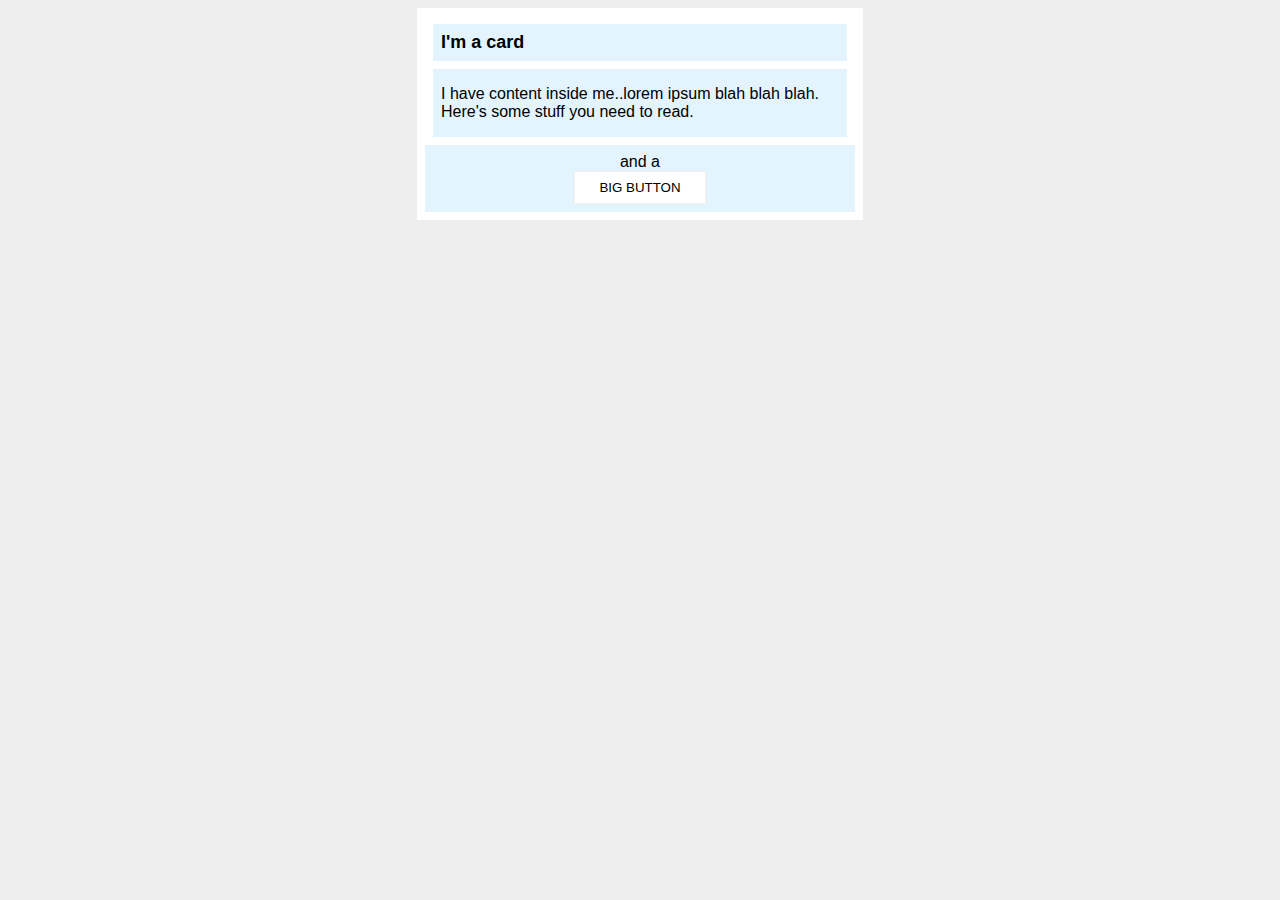
<file: foundations/block-and-inline/02-margin-and-padding-2/index.html>
<!DOCTYPE html>
<html lang="en">
  <head>
    <meta charset="UTF-8">
    <meta http-equiv="X-UA-Compatible" content="IE=edge">
    <meta name="viewport" content="width=device-width, initial-scale=1.0">
    <title>Margin and Padding exercise 2</title>
    <link rel="stylesheet" href="style.css">
  </head>
  <body>
    <div class="card">
      <h1 class="title">I'm a card</h1>
      <div class="content">I have content inside me..lorem ipsum blah blah blah. Here's some stuff you need to read.</div>
      <div class="button-container">and a <br><button>BIG BUTTON</button></div>
    </div>
  </body>
</html>
</file>
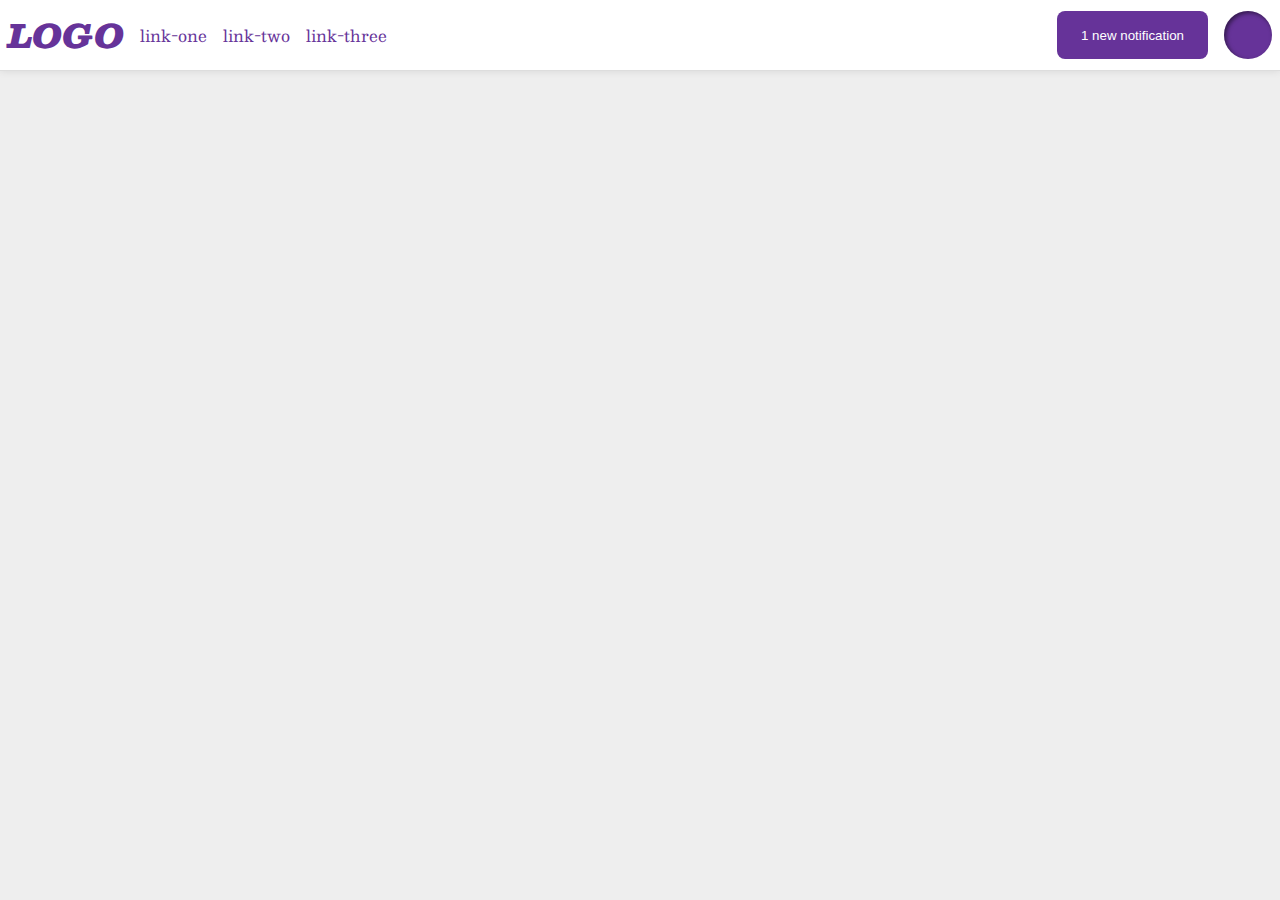
<file: foundations/flex/03-flex-header-2/index.html>
<!DOCTYPE html>
<html lang="en">
  <head>
    <meta charset="UTF-8">
    <meta http-equiv="X-UA-Compatible" content="IE=edge">
    <meta name="viewport" content="width=device-width, initial-scale=1.0">
    <title>Flex Header 2</title>
    <link rel="stylesheet" href="style.css">
  </head>
  <body>
    <div class="header">
      
      <div class="left-side">
      <div class="logo">
        LOGO
      </div>

      <ul class="links">
        <li><a href="https://google.com">link-one</a></li>
        <li><a href="https://google.com">link-two</a></li>
        <li><a href="https://google.com">link-three</a></li>
      </ul>
      </div>

      <div class="right-side">
      <button class="notifications">
        1 new notification
      </button>
      <div class="profile-image"></div>
      </div>

    </div>
  </body>
</html>
</file>
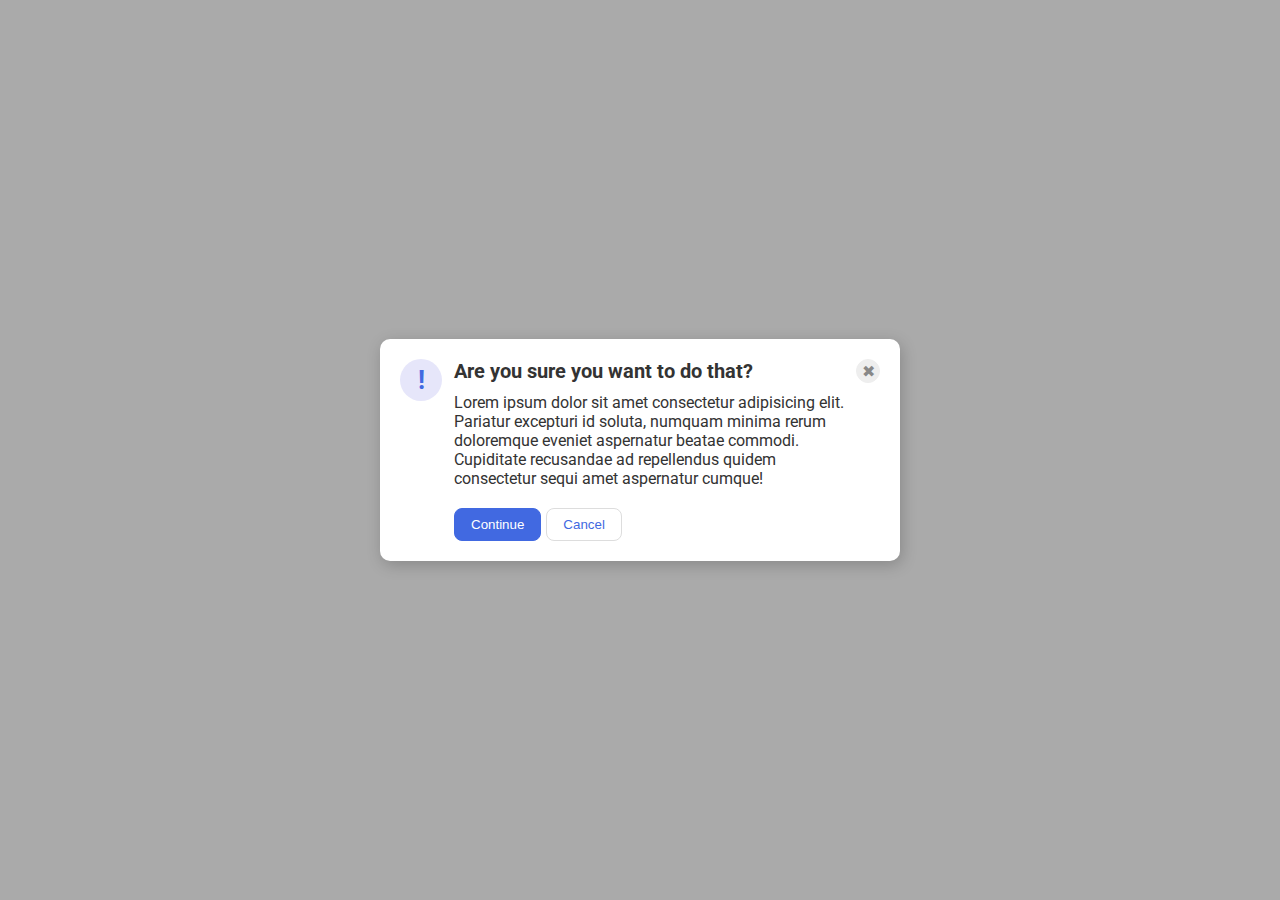
<file: foundations/flex/05-flex-modal/index.html>
<!DOCTYPE html>
<html lang="en">
  <head>
    <meta charset="UTF-8">
    <meta http-equiv="X-UA-Compatible" content="IE=edge">
    <meta name="viewport" content="width=device-width, initial-scale=1.0">
    <link rel="stylesheet" href="style.css">
    <title>Modal</title>
  </head>
  <body>
    <div class="modal">
      <div class="first">
      
      <div class="leftside">
      
        <div class="icon">!</div>

      <div class="textcontent">
        <div class="header">Are you sure you want to do that?</div>
        <div class="lorem">
        Lorem ipsum dolor sit amet consectetur adipisicing elit. Pariatur excepturi id soluta, numquam minima rerum doloremque eveniet aspernatur beatae commodi. Cupiditate recusandae ad repellendus quidem consectetur sequi amet aspernatur cumque!
        </div>
        
      <div class="button">
      <button class="continue">Continue</button>
      <button class="cancel">Cancel</button>
      </div>

      </div>


      </div>

      <div class="rightside">
      <button class="close-button">✖</button>
      </div>
      
    </div>

      
      
    </div>
  </body>
</html>
</file>
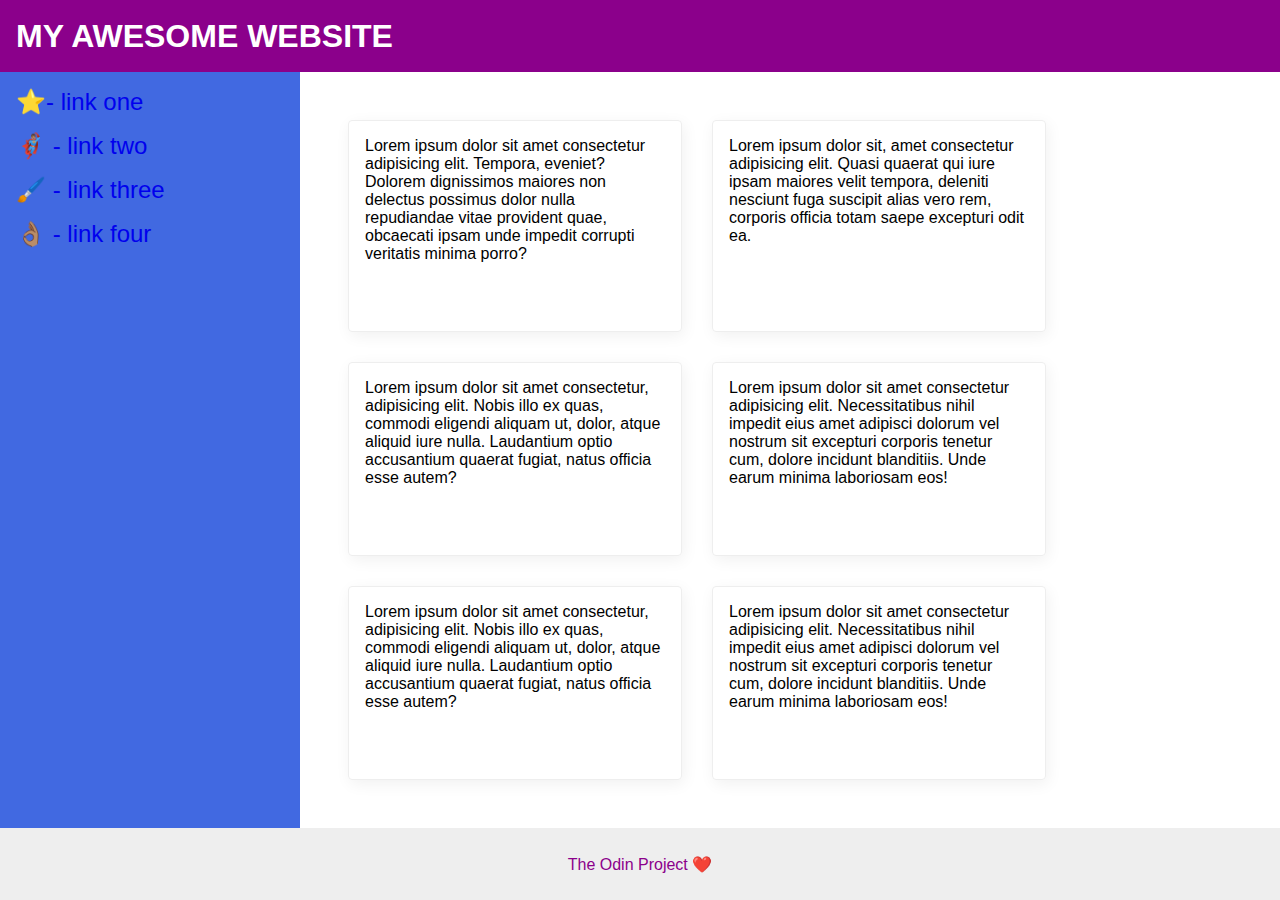
<file: foundations/flex/07-flex-layout-2/index.html>
<!DOCTYPE html>
<html lang="en">
  <head>
    <meta charset="UTF-8">
    <meta http-equiv="X-UA-Compatible" content="IE=edge">
    <meta name="viewport" content="width=device-width, initial-scale=1.0">
    <title>The Holy Grail</title>
    <link rel="stylesheet" href="style.css">
  </head>
  <body>
  
    <div class="header">
      MY AWESOME WEBSITE
    </div>
    <div class="content">
      <div class="sidebar">
        <ul>
          <li><a href="#">⭐- link one</a></li>
          <li><a href="#">🦸🏽‍♂️ - link two</a></li>
          <li><a href="#">🖌️ - link three</a></li>
          <li><a href="#">👌🏽 - link four</a></li>
        </ul>
      </div>
    
    
    <div class="cardcontainer">
      <div class="card">Lorem ipsum dolor sit amet consectetur adipisicing elit. Tempora, eveniet? Dolorem dignissimos maiores non delectus possimus dolor nulla repudiandae vitae provident quae, obcaecati ipsam unde impedit corrupti veritatis minima porro?</div>
      <div class="card">Lorem ipsum dolor sit, amet consectetur adipisicing elit. Quasi quaerat qui iure ipsam maiores velit tempora, deleniti nesciunt fuga suscipit alias vero rem, corporis officia totam saepe excepturi odit ea.</div>
      <div class="card">Lorem ipsum dolor sit amet consectetur, adipisicing elit. Nobis illo ex quas, commodi eligendi aliquam ut, dolor, atque aliquid iure nulla. Laudantium optio accusantium quaerat fugiat, natus officia esse autem?</div>
      <div class="card">Lorem ipsum dolor sit amet consectetur adipisicing elit. Necessitatibus nihil impedit eius amet adipisci dolorum vel nostrum sit excepturi corporis tenetur cum, dolore incidunt blanditiis. Unde earum minima laboriosam eos!</div>
      <div class="card">Lorem ipsum dolor sit amet consectetur, adipisicing elit. Nobis illo ex quas, commodi eligendi aliquam ut, dolor, atque aliquid iure nulla. Laudantium optio accusantium quaerat fugiat, natus officia esse autem?</div>
      <div class="card">Lorem ipsum dolor sit amet consectetur adipisicing elit. Necessitatibus nihil impedit eius amet adipisci dolorum vel nostrum sit excepturi corporis tenetur cum, dolore incidunt blanditiis. Unde earum minima laboriosam eos!</div>
    </div>
  </div>
  
  <div class="footer">
      The Odin Project ❤️
  </div>
  </body>
</html>
</file>
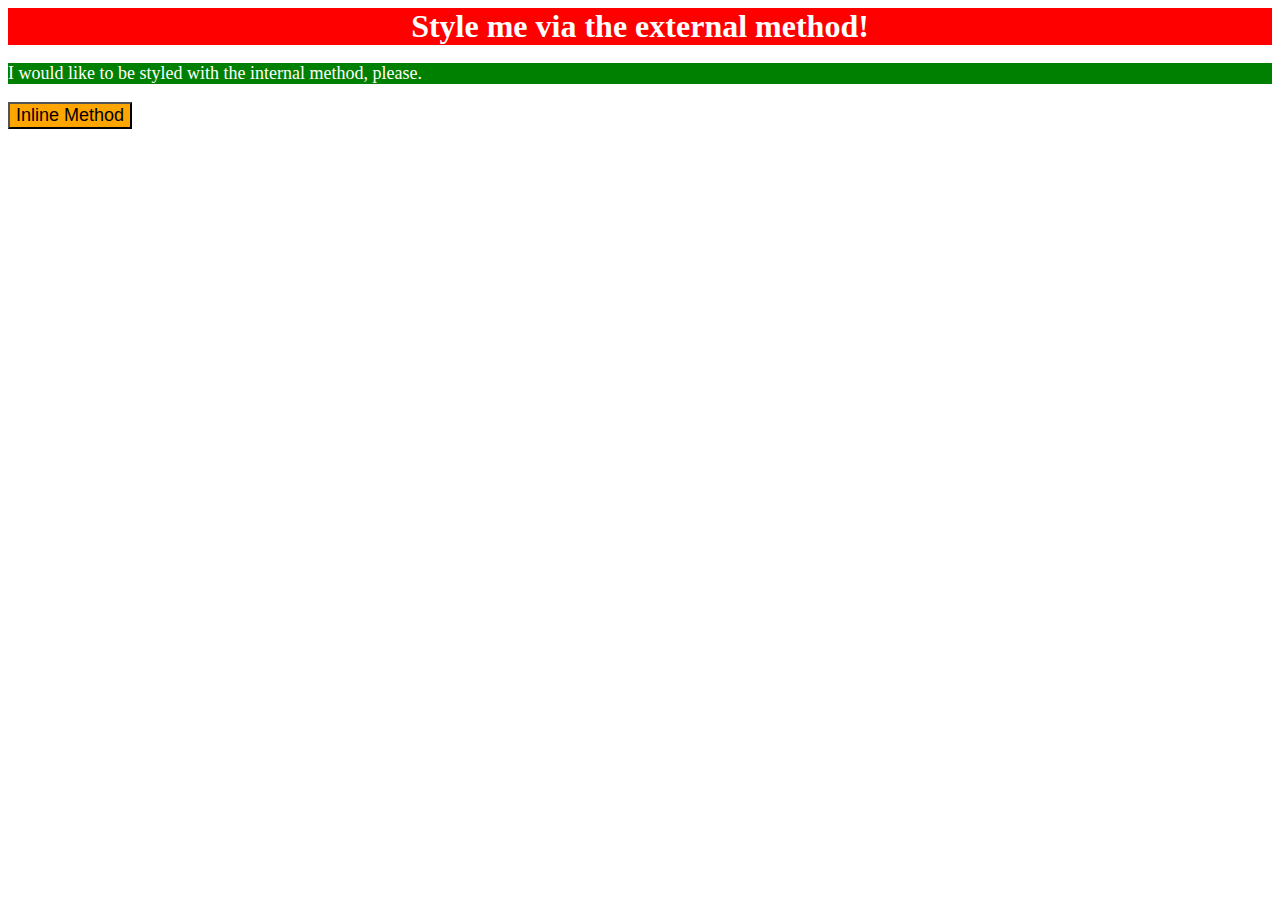
<file: foundations/intro-to-css/01-css-methods/index.html>
<!DOCTYPE html>
<html lang="en">
  <head>
    <meta charset="UTF-8">
    <meta http-equiv="X-UA-Compatible" content="IE=edge">
    <meta name="viewport" content="width=device-width, initial-scale=1.0">
    <link rel="stylesheet" href="styles.css">
    <style>
    p{
      background-color: green;
      color: white;
      font-size: 18px;
    }
    </style>
    <title>Methods for Adding CSS</title>
  </head>
 
 
  <body>
    <div>Style me via the external method!</div>
    <p>I would like to be styled with the internal method, please.</p>
    <button style="background-color: orange; font-size: 18px;">Inline Method</button>
  </body>
</html>
</file>
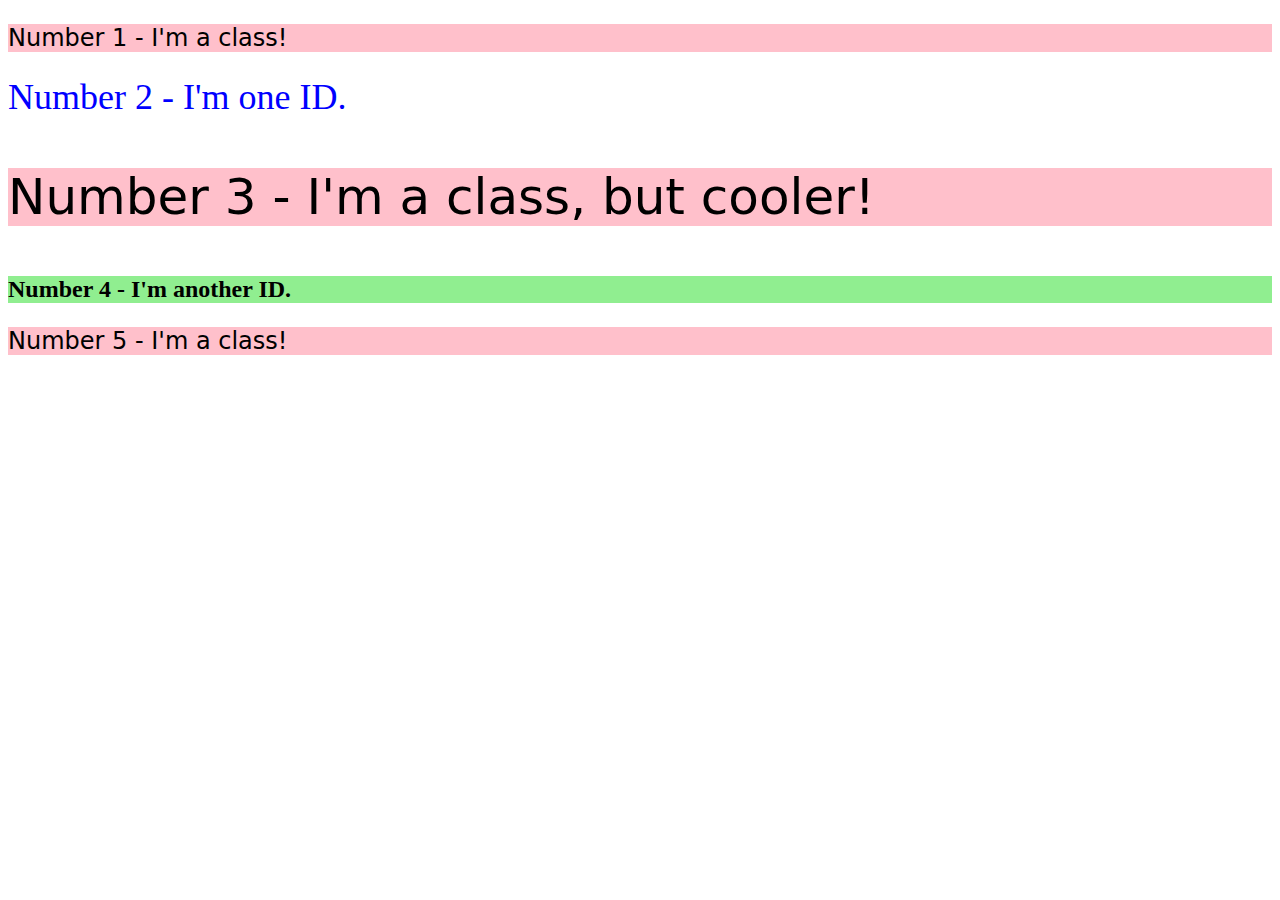
<file: foundations/intro-to-css/02-class-id-selectors/index.html>
<!DOCTYPE html>
<html lang="en">
  <head>
    <meta charset="UTF-8">
    <meta http-equiv="X-UA-Compatible" content="IE=edge">
    <meta name="viewport" content="width=device-width, initial-scale=1.0">
    <title>Class and ID Selectors</title>
    <link rel="stylesheet" href="style.css">
  </head>
  <body>
    <p class="oddnumber">Number 1 - I'm a class!</p>
    <div id="number2">Number 2 - I'm one ID.</div>
    <p class="oddnumber special">Number 3 - I'm a class, but cooler!</p>
    <div id="number4">Number 4 - I'm another ID.</div>
    <p class="oddnumber">Number 5 - I'm a class!</p>
  </body>
</html>
</file>
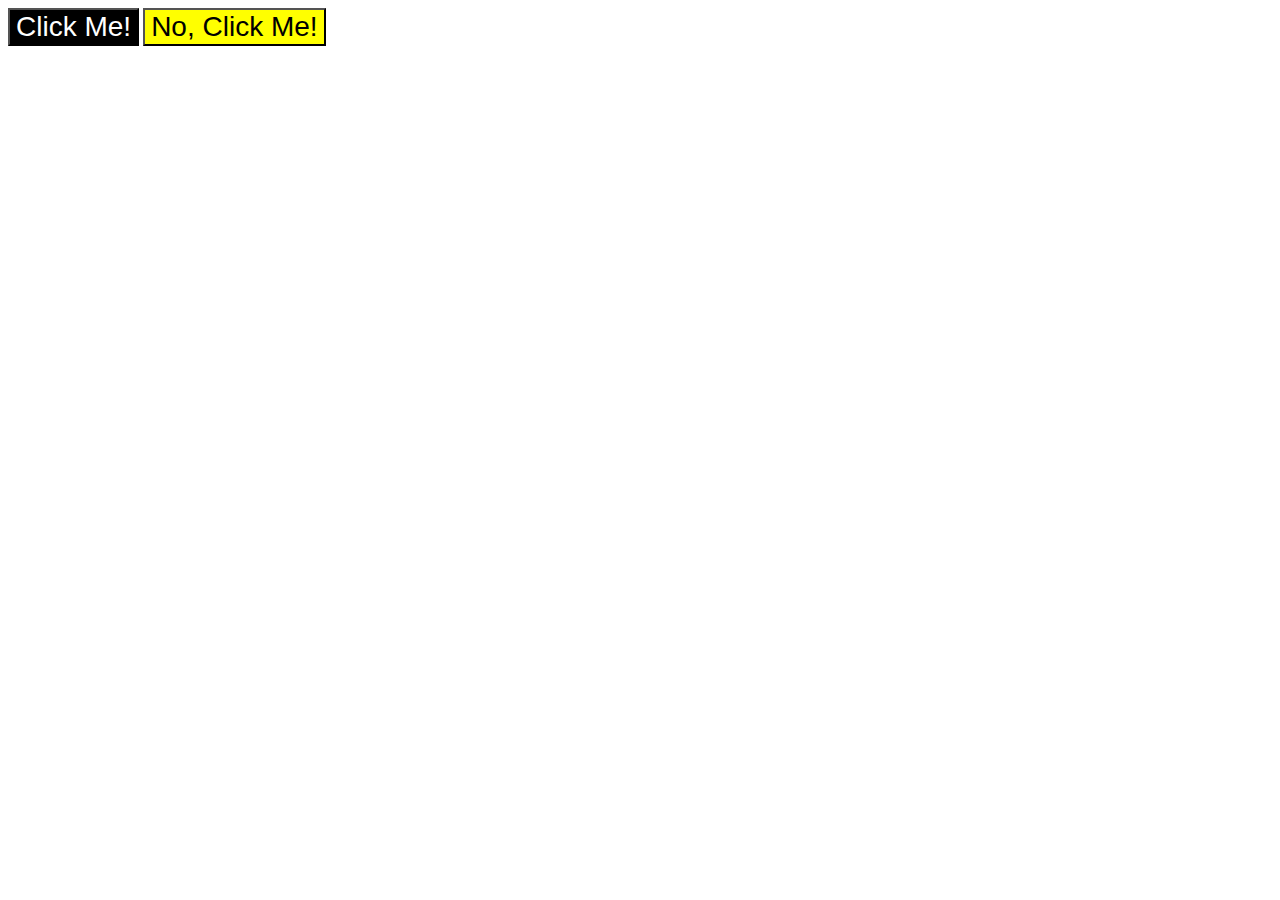
<file: foundations/intro-to-css/03-grouping-selectors/index.html>
<!DOCTYPE html>
<html lang="en">
  <head>
    <meta charset="UTF-8">
    <meta http-equiv="X-UA-Compatible" content="IE=edge">
    <meta name="viewport" content="width=device-width, initial-scale=1.0">
    <title>Grouping Selectors</title>
    <link rel="stylesheet" href="style.css">
  </head>
  <body>
    <button class="click">Click Me!</button>
    <button class="noclick">No, Click Me!</button>
  </body>
</html>
</file>
<file: foundations/block-and-inline/02-margin-and-padding-2/style.css>
body {
  background: #eee;
  font-family: sans-serif;
}

.card {
  width: 430px;
  background: #fff;
  margin:auto;
  padding: 8px;
 
}

.title {
  background: #e3f4ff;
  margin: 8px;
  font-size: 18px;
  padding: 8px;
}

.content {
  background: #e3f4ff;
  margin: 8px;
  padding: 16px 8px;
  
}

.button-container {
  background: #e3f4ff;
  padding: 8px;
  text-align: center;
}

button {
  margin: 0 auto;
  display: block;
  padding: 8px 24px;
  background: white;
  border: 1px solid #eee;

}
</file>
<file: foundations/flex/03-flex-header-2/style.css>
/* this is some magical font-importing.  
you'll learn about it later. */
@import url('https://fonts.googleapis.com/css2?family=Besley:ital,wght@0,400;1,900&display=swap');

body {
  margin: 0;
  background: #eee;
  font-family: Besley, serif;
}

.header {
  background: white;
  border-bottom: 1px solid #ddd;
  box-shadow: 0 0 8px rgba(0,0,0,.1);
  
  display: flex;
  align-items: center;
  justify-content: space-between;
  padding: 8px;
  
}

.profile-image {
  background: rebeccapurple;
  box-shadow: inset 2px 2px 4px rgba(0,0,0,.5);
  border-radius: 50%;
  width: 48px;
  height: 48px;
}

.logo {
  color: rebeccapurple;
  font-size: 32px;
  font-weight: 900;
  font-style: italic;
}

button {
  border: none;
  border-radius: 8px;
  background: rebeccapurple;
  color: white;
  padding: 8px 24px;
}

a {
  /* this removes the line under our links */
  text-decoration: none;
  color: rebeccapurple;
}

ul {
  list-style-type: none;
}

.left-side
{
  display: flex;
  align-items: center;
  gap: 16px;
}
.links {
  display: flex;
  list-style: none;
  gap: 16px;
  margin: 0;
  padding: 0;

}
.right-side{
  display: flex;
  gap: 16px
  ;
}
</file>
<file: foundations/flex/05-flex-modal/style.css>
@import url('https://fonts.googleapis.com/css2?family=Roboto:wght@400;700&display=swap');

html, body {
  height: 100%;
}

body {
  font-family: Roboto, sans-serif;
  margin: 0;
  background: #aaa;
  color: #333;
  /* I'll give you this one for free lol */
  display: flex;
  align-items: center;
  justify-content: center;
}

.modal {
  background: white;
  width: 480px;
  border-radius: 10px;
  box-shadow: 2px 4px 16px rgba(0,0,0,.2);
  padding: 20px;
}

.icon {
  color: royalblue;
  font-size: 26px;
  font-weight: 700;
  background: lavender;
  width: 42px;
  height: 42px;
  border-radius: 50%;
  display: flex;
  align-items: center;
  justify-content: center;
  flex-shrink: 0;
}

.close-button {
  background: #eee;
  border-radius: 50%;
  color: #888;
  font-weight: 400;
  font-size: 16px;
  height: 24px;
  width: 24px;
  display: flex;
  align-items: center;
  justify-content: center;
  border: 1px solid #eee;
  padding: 0;
}

button {
  cursor: pointer;
  padding: 8px 16px;
  border-radius: 8px;
}

button.continue {
  background: royalblue;
  border: 1px solid royalblue;
  color: white;
}

button.cancel {
  background: white;
  border: 1px solid #ddd;
  color: royalblue;
}
.first{
  display: flex;
  justify-content: space-between;
  align-items: flex-start;
}
.leftside{
  display: flex;
  align-items: flex-start;
  gap: 12px;
}
.textcontent{
  display: flex;
  flex-direction: column;
  gap: 10px;
  
}

.button{
  display: flex;
  justify-content: flex-start;
  gap: 5px;
  align-content: center;
  padding-top: 10px;
}
.header{
  font-weight: bold;
  font-size: 20px;
}
</file>
<file: foundations/flex/07-flex-layout-2/style.css>
body {
  font-family: -apple-system, BlinkMacSystemFont, 'Segoe UI', Roboto, Oxygen, Ubuntu, Cantarell, 'Open Sans', 'Helvetica Neue', sans-serif;
  margin: 0;
  min-height: 100vh;
  display: flex;
  flex-direction: column;
}

.header {
  height: 72px;
  background: darkmagenta;
  color: white;
  font-size: 32px;
  font-weight: 900;
  display: flex;
  align-items: center;
  padding-left: 16px;
  
}

.footer {
  height: 72px;
  background: #eee;
  color: darkmagenta;
}

.sidebar {
  width: 300px;
  background: royalblue;
  box-sizing: border-box;
  padding: 16px;
  flex-shrink: 0;

}

.card {
  border: 1px solid #eee;
  box-shadow: 2px 4px 16px rgba(0,0,0,.06);
  border-radius: 4px;
  padding: 16px;
  width: 300px;
}
.content{
  display: flex;
  flex: 1;
}
ul{
  list-style: none;
  padding: 0;
  margin: 0;
}
li{
  margin-bottom: 16px;
}
a{
  text-decoration: none;
  font-size: 24px;
}
.cardcontainer{
  padding: 48px;
  display: flex;
  flex-wrap: wrap;
  gap: 30px;
}
.footer{
  display: flex;
  align-items: center;
  justify-content: center;
}
</file>
<file: foundations/intro-to-css/01-css-methods/styles.css>
div{
    background-color: red;
    color: white;
    font-size: 32px;
    text-align: center;
    font-weight: bold;

}
</file>
<file: foundations/intro-to-css/02-class-id-selectors/style.css>
.oddnumber{
    background-color: pink;
    font-family: Verdana,"DejaVu Sans",sans-serif;
    font-size: 24px;
}
.special{

    font-size: 50px;
}

#number2{
    color: blue;
    font-size: 36px;
}

#number4
{
    background-color: lightgreen;
    font-size: 24px;
    font-weight: bold;
}
</file>
<file: foundations/intro-to-css/03-grouping-selectors/style.css>
.click{
    background-color: black;
    color: white;

}
.noclick{
    background-color: yellow;
}
.click,.noclick{

    font-size: 28px;
    font-family: Helvetica, "Times New Roman", sans-serif;
}
</file>
